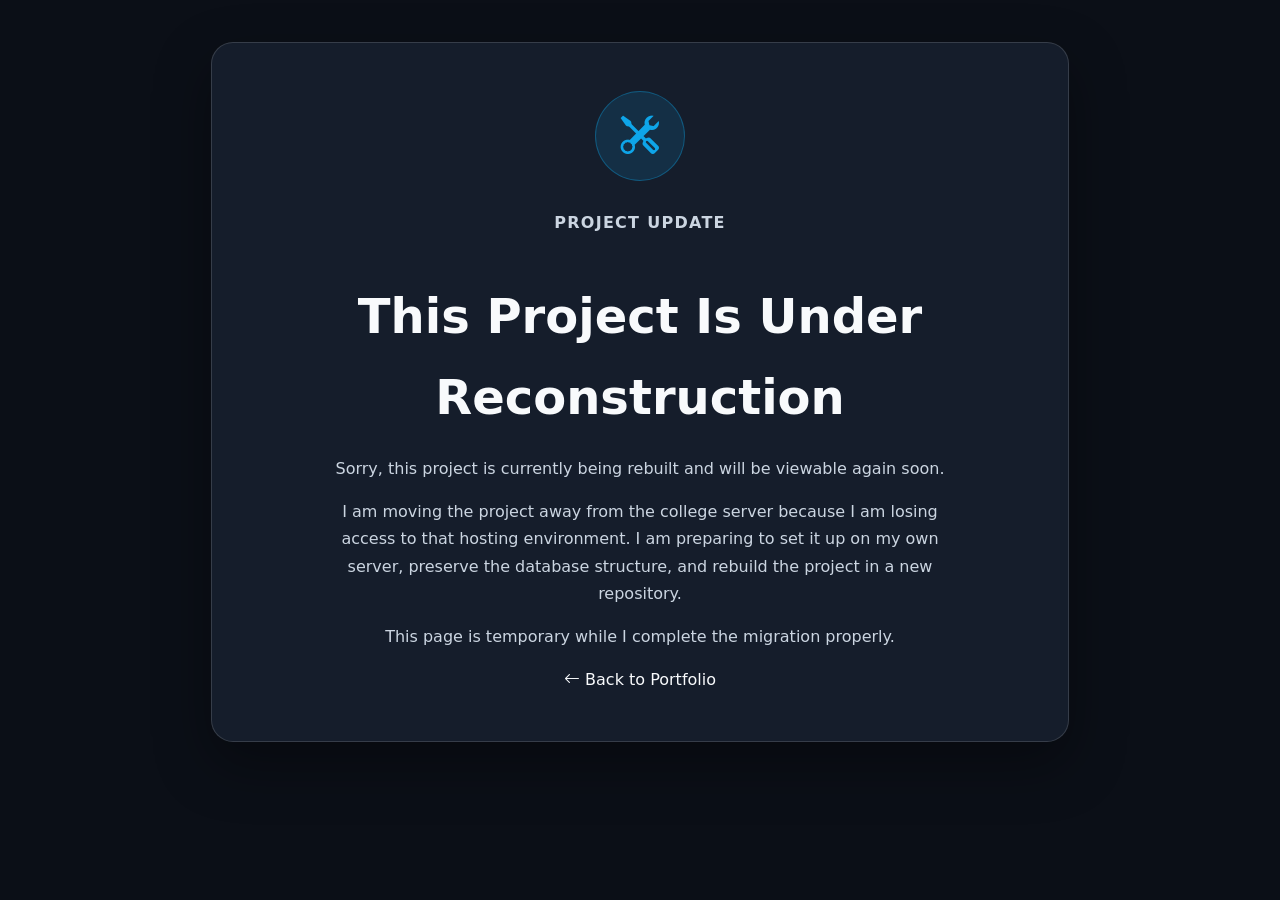
<file: reconstruction.html>
<!DOCTYPE html>
<html lang="en">
<head>
  <meta charset="UTF-8">
  <meta name="viewport" content="width=device-width, initial-scale=1.0">

  <title>Project Under Reconstruction | W. Tysen Jurreit</title>

  <link rel="stylesheet" href="assets/css/style.css">
  <link rel="stylesheet" href="https://cdn.jsdelivr.net/npm/bootstrap-icons@1.11.3/font/bootstrap-icons.min.css">
</head>

<body>
  <main class="notice-page">
    <section class="notice-card" aria-labelledby="notice-title">
      <div class="notice-icon" aria-hidden="true">
        <i class="bi bi-tools"></i>
      </div>

      <header>
        <p class="eyebrow">Project Update</p>
        <h1 id="notice-title">This Project Is Under Reconstruction</h1>
      </header>

      <p>
        Sorry, this project is currently being rebuilt and will be viewable again soon.
      </p>

      <p>
        I am moving the project away from the college server because I am losing access to that hosting environment. I am preparing to set it up on my own server, preserve the database structure, and rebuild the project in a new repository.
      </p>

      <p>
        This page is temporary while I complete the migration properly.
      </p>

      <a href="index.html#projects" class="btn btn-primary btn-lg">
        <i class="bi bi-arrow-left"></i>
        Back to Portfolio
      </a>
    </section>
  </main>
</body>
</html>
</file>
<file: assets/css/style.css>
:root {
    --bg: #0b0f17;
    --bg-alt: #111827;
    --surface: rgba(255, 255, 255, 0.07);
    --surface-solid: #151d2b;
    --text: #f8fafc;
    --muted: #cbd5e1;
    --primary: #0ea5e9;
    --primary-dark: #0284c7;
    --border: rgba(255, 255, 255, 0.14);
    --shadow: 0 22px 55px rgba(0, 0, 0, 0.35);
    --radius: 22px;
  }
  
  body.light-mode {
    --bg: #f8fafc;
    --bg-alt: #eef2f7;
    --surface: rgba(15, 23, 42, 0.06);
    --surface-solid: #ffffff;
    --text: #0f172a;
    --muted: #475569;
    --border: rgba(15, 23, 42, 0.14);
    --shadow: 0 22px 55px rgba(15, 23, 42, 0.12);
  }
  
  html {
    scroll-behavior: smooth;
  }
  
  body {
    margin: 0;
    background: var(--bg);
    color: var(--text);
    font-family: system-ui, -apple-system, BlinkMacSystemFont, "Segoe UI", sans-serif;
    line-height: 1.7;
  }
  
  img {
    max-width: 100%;
    display: block;
  }
  
  a {
    color: inherit;
    text-decoration: none;
  }
  
  .site-nav {
    background: rgba(6, 10, 18, 0.82);
    backdrop-filter: blur(18px);
    border-bottom: 1px solid var(--border);
  }
  
  .navbar-brand {
    font-weight: 800;
    color: white;
  }
  
  .navbar-brand span {
    color: var(--primary);
  }
  
  .nav-link {
    color: rgba(255, 255, 255, 0.82);
    font-weight: 600;
  }
  
  .nav-link:hover,
  .nav-link:focus {
    color: var(--primary);
  }
  
  .navbar-nav-list {
    justify-content: flex-end;
  }
  
  .hero {
  min-height: 100vh;
  position: relative;
  display: grid;
  align-items: center;
  overflow: hidden;
  background:
    radial-gradient(circle at 70% 45%, rgba(14, 165, 233, 0.22), transparent 28%),
    radial-gradient(circle at 15% 75%, rgba(37, 99, 235, 0.24), transparent 32%),
    linear-gradient(135deg, #020617 0%, #07111f 48%, #020617 100%);
}

.hero::after {
  content: "";
  position: absolute;
  inset: auto 0 0;
  height: 45%;
  background-image:
    radial-gradient(circle, rgba(14, 165, 233, 0.65) 1px, transparent 1px);
  background-size: 22px 22px;
  opacity: 0.32;
  mask-image: linear-gradient(to top, black, transparent);
  animation: waveDrift 18s linear infinite;
}

.hero-content {
  position: relative;
  z-index: 2;
  display: grid;
  grid-template-columns: 1fr 0.9fr;
  gap: 4rem;
  align-items: center;
  padding-top: 120px;
}

.hero-copy {
  max-width: 760px;
}

.tech-orb {
  position: relative;
  width: min(420px, 80vw);
  aspect-ratio: 1;
  justify-self: center;
  display: grid;
  place-items: center;
}

.orb-ring {
  position: absolute;
  border-radius: 50%;
  border: 1px solid rgba(14, 165, 233, 0.45);
  box-shadow: 0 0 28px rgba(14, 165, 233, 0.2);
}

.orb-ring-one {
  width: 100%;
  height: 100%;
  border-top-color: #38bdf8;
  animation: rotateOrb 28s linear infinite;
}

.orb-ring-two {
  width: 76%;
  height: 76%;
  border-right-color: #0ea5e9;
  animation: rotateOrbReverse 22s linear infinite;
}

.orb-ring-three {
  width: 52%;
  height: 52%;
  border-bottom-color: #60a5fa;
  animation: rotateOrb 18s linear infinite;
}

.orb-core {
  width: 150px;
  height: 150px;
  display: grid;
  place-items: center;
  border-radius: 50%;
  background: rgba(2, 6, 23, 0.82);
  border: 1px solid rgba(56, 189, 248, 0.5);
  color: #7dd3fc;
  font-size: 3rem;
  letter-spacing: -0.1em;
  box-shadow:
    0 0 40px rgba(14, 165, 233, 0.35),
    inset 0 0 30px rgba(14, 165, 233, 0.12);
}

.orb-dot {
  position: absolute;
  width: 12px;
  height: 12px;
  border-radius: 50%;
  background: #38bdf8;
  box-shadow: 0 0 20px #38bdf8;
}

.dot-one { top: 8%; left: 48%; }
.dot-two { right: 9%; top: 38%; }
.dot-three { bottom: 15%; left: 24%; }
.dot-four { left: 12%; top: 55%; }

.scroll-cue {
  position: absolute;
  z-index: 3;
  left: 50%;
  bottom: 28px;
  transform: translateX(-50%);
  display: grid;
  gap: 0.4rem;
  justify-items: center;
  color: rgba(255,255,255,0.7);
  text-transform: uppercase;
  letter-spacing: 0.18em;
  font-size: 0.75rem;
}

.scroll-cue i {
  color: #38bdf8;
  animation: bounceDown 1.8s ease-in-out infinite;
}

@keyframes rotateOrb {
  to {
    transform: rotate(360deg);
  }
}

@keyframes rotateOrbReverse {
  to {
    transform: rotate(-360deg);
  }
}

@keyframes waveDrift {
  from {
    background-position: 0 0;
  }

  to {
    background-position: 220px 0;
  }
}

@keyframes bounceDown {
  0%, 100% {
    transform: translateY(0);
  }

  50% {
    transform: translateY(8px);
  }
}

@media (max-width: 992px) {
  .hero-content {
    grid-template-columns: 1fr;
    gap: 3rem;
    text-align: left;
  }

  .tech-orb {
    width: min(320px, 80vw);
  }
}

@media (max-width: 576px) {
  .tech-orb {
    width: 260px;
  }

  .orb-core {
    width: 110px;
    height: 110px;
    font-size: 2.3rem;
  }
}
  
  .eyebrow {
    color: var(--primary);
    font-weight: 800;
    letter-spacing: 0.08em;
    text-transform: uppercase;
  }
  
  .hero h1 {
    max-width: 900px;
    font-size: clamp(3rem, 8vw, 6rem);
    font-weight: 900;
    line-height: 1;
  }
  
  .hero-subtitle {
    margin-top: 1rem;
    font-size: clamp(1.5rem, 4vw, 2.4rem);
    color: var(--muted);
  }
  
  #typedText {
    color: var(--primary);
    font-weight: 800;
  }
  
  .hero-description {
    max-width: 760px;
    margin-top: 1.5rem;
    font-size: 1.15rem;
    color: var(--muted);
  }
  
  .hero-actions {
    display: flex;
    flex-wrap: wrap;
    gap: 0.85rem;
    margin-top: 2rem;
  }
  
  .social-links {
    display: flex;
    gap: 0.75rem;
    margin-top: 2rem;
    font-style: normal;
  }
  
  .social-links a {
    width: 46px;
    height: 46px;
    display: grid;
    place-items: center;
    border-radius: 50%;
    background: var(--surface);
    border: 1px solid var(--border);
    transition: 0.25s ease;
  }
  
  .social-links a:hover {
    background: var(--primary);
    transform: translateY(-4px);
  }
  
  .page-section {
    padding: 100px 0;
  }
  
  .alt-section {
    background: var(--bg-alt);
  }
  
  .section-header {
    margin-bottom: 3rem;
  }
  
  .section-header p {
    color: var(--primary);
    text-transform: uppercase;
    font-weight: 800;
    letter-spacing: 0.12em;
    margin-bottom: 0.5rem;
  }
  
  .section-header h2 {
    font-size: clamp(2rem, 4vw, 3rem);
    font-weight: 850;
  }
  
  .about-layout,
  .contact-layout {
    display: grid;
    grid-template-columns: 0.8fr 1.2fr;
    gap: 2rem;
    align-items: start;
  }
  
  .profile-card,
  .value-card,
  .skill-card,
  .project-card,
  .resume-card,
  .contact-card,
  .contact-form {
    background: var(--surface);
    border: 1px solid var(--border);
    border-radius: var(--radius);
    box-shadow: var(--shadow);
  }
  
  .profile-card {
    padding: 2rem;
    text-align: center;
  }
  
  .profile-photo {
    position: relative;
    z-index: 1;

    width: 190px;
    height: 190px;
    margin: 0 auto 1.5rem; 

    border-radius: 50%;
    object-fit: cover;

    border: 4px solid rgba(14, 165, 233, 0.45);

       box-shadow:
          0 0 10px rgba(29,161,255,.45),
          0 0 25px rgba(29,161,255,.35),
          0 0 45px rgba(29,161,255,.20);

    transition:all .35s ease;
  }

  /* .profile-photo-wrapper{

    position:relative;

    width:190px;
    height:190px;

    margin:0 auto 1.5rem;

}

.profile-photo-wrapper::before{

    content:"";

    position:absolute;

    inset:-8px;

    border-radius:50%;

    background:
        conic-gradient(
            transparent 0deg,
            transparent 300deg,
            #19b5ff 330deg,
            #8fdcff 345deg,
            white 355deg,
            transparent 360deg
        );

    filter:blur(8px);

    animation:profileOrbit 4s linear infinite;

} */

.profile-photo-orbit {
  position: relative;
  width: 190px;
  height: 190px;
  margin: 0 auto 1.5rem;
  border-radius: 50%;
  display: grid;
  place-items: center;
}

.profile-photo {
  position: relative;
  z-index: 2;
  width: 190px;
  height: 190px;
  margin: 0;
  border-radius: 50%;
  object-fit: cover;
  border: 4px solid rgba(14, 165, 233, 0.45);
  box-shadow:
    0 0 12px rgba(14, 165, 233, 0.45),
    0 0 28px rgba(14, 165, 233, 0.25);
}

.profile-photo-orbit::before {
  content: "";
  position: absolute;
  inset: -13px;
  border-radius: 50%;
  border: 1px solid rgba(14, 165, 233, 0.35);
  box-shadow: 0 0 18px rgba(14, 165, 233, 0.25);
  z-index: 1;
}

.profile-photo-orbit::after {
  content: "";
  position: absolute;
  top: 50%;
  left: 50%;

  width: 11px;
  height: 11px;
  border-radius: 50%;

  background: #38bdf8;
  box-shadow:
    0 0 10px #38bdf8,
    0 0 22px #38bdf8,
    0 0 38px rgba(56, 189, 248, 0.7);

  animation: profileParticleOrbit 4.5s linear infinite;
  z-index: 3;
}

@keyframes profileParticleOrbit {
  from {
    transform: translate(-50%, -50%) rotate(0deg) translateX(108px);
  }

  to {
    transform: translate(-50%, -50%) rotate(360deg) translateX(108px);
  }
}

  .profile-photo:hover {
  transform: scale(1.03);
}

@keyframes profileOrbit{

    from{
        transform:rotate(0deg);
    }

    to{
        transform:rotate(360deg);
    }

}
  
  .profile-card figcaption strong {
    display: block;
    font-size: 1.5rem;
  }
  
  .profile-card figcaption span,
  .profile-card p {
    color: var(--muted);
  }
  
  .about-content > p {
    color: var(--muted);
    font-size: 1.1rem;
  }
  
  .value-grid {
    display: grid;
    grid-template-columns: repeat(2, 1fr);
    gap: 1.2rem;
    margin-top: 2rem;
  }
  
  .value-card,
  .skill-card {
    padding: 1.6rem;
  }
  
  .value-card i,
  .skill-card i {
    font-size: 2rem;
    color: var(--primary);
  }
  
  .value-card h3,
  .skill-card h3,
  .project-card h3 {
    margin-top: 1rem;
    font-size: 1.2rem;
    font-weight: 800;
  }
  
  .value-card p,
  .skill-card p,
  .project-card p,
  .resume-card p,
  .contact-card p {
    color: var(--muted);
  }
  
  .stats-section {
    display: grid;
    grid-template-columns: repeat(4, 1fr);
    gap: 1px;
    background: linear-gradient(135deg, var(--primary-dark), #0f172a);
    padding: 1px;
  }
  
  .stats-section article {
    text-align: center;
    padding: 3rem 1rem;
    background: rgba(255,255,255,0.07);
  }
  
  .stats-section strong {
    font-size: clamp(2rem, 5vw, 3.5rem);
    font-weight: 900;
  }
  
  .stats-section p {
    margin: 0;
    color: rgba(255,255,255,0.82);
  }
  
  .card-grid {
    display: grid;
    grid-template-columns: repeat(3, 1fr);
    gap: 1.4rem;
  }
  
  .skill-tags,
  .project-tags {
    display: flex;
    flex-wrap: wrap;
    gap: 0.5rem;
    margin-top: 1.2rem;
  }
  
  .skill-tags span,
  .project-tags span {
    padding: 0.35rem 0.75rem;
    border-radius: 999px;
    background: rgba(14, 165, 233, 0.12);
    border: 1px solid rgba(14, 165, 233, 0.28);
    font-size: 0.85rem;
  }
  
  .project-filters {
    display: flex;
    justify-content: center;
    flex-wrap: wrap;
    gap: 0.6rem;
    margin-bottom: 2rem;
  }
  
  .btn-filter {
    color: var(--text);
    border: 1px solid var(--border);
    border-radius: 999px;
  }
  
  .btn-filter.active,
  .btn-filter:hover {
    background: var(--primary);
    color: white;
  }
  
  .project-card {
    overflow: hidden;
    transition: 0.25s ease;
  }
  
  .project-card:hover,
  .skill-card:hover,
  .value-card:hover {
    transform: translateY(-7px);
    border-color: rgba(14, 165, 233, 0.5);
  }
  
  .project-card figure {
    margin: 0;
  }
  
  .project-image {
    width: 100%;
    height: 210px;
    object-fit: cover;
  }
  
  .project-placeholder {
    height: 210px;
    display: grid;
    place-items: center;
    background: linear-gradient(135deg, rgba(14,165,233,0.35), rgba(15,23,42,0.95));
    font-size: 4rem;
    color: white;
  }
  
  .project-card figcaption {
    position: absolute;
    left: -9999px;
  }
  
  .project-card header,
  .project-card > p,
  .project-card footer {
    padding-left: 1.5rem;
    padding-right: 1.5rem;
  }
  
  .project-card header {
    padding-top: 1.5rem;
  }
  
  .project-card footer {
    padding-bottom: 1.5rem;
  }
  
  .resume-card {
    padding: 2rem;
    display: flex;
    align-items: center;
    justify-content: space-between;
    gap: 1.5rem;
  }

  .resume-actions{
    display:flex;
    gap:1rem;
    flex-wrap:wrap;
    margin-top:1.5rem;
}
  
  .contact-card,
  .contact-form {
    padding: 2rem;
  }
  
  .contact-card {
    font-style: normal;
  }
  
  .contact-card a {
    display: flex;
    gap: 0.75rem;
    padding: 0.85rem 0;
    border-bottom: 1px solid var(--border);
  }
  
  .contact-card i {
    color: var(--primary);
  }
  
  .contact-form fieldset {
    border: 0;
    padding: 0;
    margin: 0;
  }
  
  .contact-form legend {
    font-size: 1.4rem;
    font-weight: 800;
    margin-bottom: 1rem;
  }
  
  .contact-form label {
    display: block;
    margin-top: 1rem;
    margin-bottom: 0.35rem;
    font-weight: 700;
  }
  
  .contact-form input,
  .contact-form textarea {
    width: 100%;
    background: var(--surface-solid);
    color: var(--text);
    border: 1px solid var(--border);
    border-radius: 12px;
    padding: 0.85rem 1rem;
  }
  
  .contact-form input:focus,
  .contact-form textarea:focus {
    outline: 3px solid rgba(14, 165, 233, 0.25);
    border-color: var(--primary);
  }
  
  .contact-form button {
    margin-top: 1.3rem;
  }
  
  .form-note {
    margin-top: 1rem;
    color: var(--muted);
  }
  
  .site-footer {
    display: flex;
    flex-wrap: wrap;
    justify-content: space-between;
    gap: 1rem;
    background: #020617;
    color: rgba(255,255,255,0.78);
    padding: 1.5rem max(1rem, calc((100vw - 1140px) / 2));
  }
  
  .site-footer p {
    margin: 0;
  }
  
  .project-dialog {
    width: min(850px, 92vw);
    border: 1px solid var(--border);
    border-radius: var(--radius);
    background: var(--surface-solid);
    color: var(--text);
    box-shadow: var(--shadow);
  }
  
  .project-dialog::backdrop {
    background: rgba(0,0,0,0.75);
  }
  
  .project-dialog article > header {
    display: flex;
    justify-content: space-between;
    align-items: center;
  }
  
  .project-dialog button {
    background: none;
    border: 0;
    color: var(--text);
    font-size: 2rem;
  }
  
  .dialog-links {
    display: flex;
    flex-wrap: wrap;
    gap: 0.75rem;
    margin-top: 1.5rem;
  }
  
  @media (max-width: 992px) {
    .about-layout,
    .contact-layout,
    .card-grid {
      grid-template-columns: 1fr;
    }
  
    .stats-section {
      grid-template-columns: repeat(2, 1fr);
    }
  
    .resume-card {
      flex-direction: column;
      align-items: flex-start;
    }
  }
  
  @media (max-width: 576px) {
    .page-section {
      padding: 75px 0;
    }
  
    .value-grid {
      grid-template-columns: 1fr;
    }
  
    .hero-actions .btn {
      width: 100%;
    }
  }

  .form-security {
  display: flex;
  align-items: flex-start;
  gap: 0.75rem;
  margin: 1rem 0 1.25rem;
  padding: 1rem;
  border: 1px solid rgba(255, 255, 255, 0.12);
  border-radius: 0.875rem;
  background: rgba(255, 255, 255, 0.05);
}

.form-security i {
  color: #4ade80;
  font-size: 1.35rem;
  line-height: 1.4;
}

.form-security p {
  margin: 0;
  color: #d6d6d6;
  font-size: 0.95rem;
  line-height: 1.5;
}

.form-security strong {
  color: #ffffff;
}

/* ==========================================================
   SUCCESS PAGE
========================================================== */

.success-page {
    min-height: 100vh;

    display: flex;
    justify-content: center;
    align-items: center;

    padding: 2rem;

    background: var(--clr-bg-primary);
}

.success-card {
    width: min(100%, 650px);

    text-align: center;

    padding: 3.5rem;

    background: var(--clr-bg-secondary);

    border: 1px solid rgba(255,255,255,.08);

    border-radius: 18px;

    box-shadow:
        0 20px 60px rgba(0,0,0,.35),
        inset 0 1px rgba(255,255,255,.05);
}

.success-icon {
    width: 90px;
    height: 90px;

    margin: 0 auto 2rem;

    display: flex;
    justify-content: center;
    align-items: center;

    border-radius: 50%;

    font-size: 2.8rem;
    font-weight: 700;

    color: white;

    background: linear-gradient(
        135deg,
        #22c55e,
        #16a34a
    );

    box-shadow:
        0 0 35px rgba(34,197,94,.35);
}

.success-card h1{
    margin-bottom:1rem;

    color:var(--clr-text-primary);

    font-size:clamp(2rem,4vw,2.8rem);
}

.success-card p{
    max-width:500px;

    margin:0 auto 2rem;

    color:var(--clr-text-secondary);

    line-height:1.8;

    font-size:1.05rem;
}

.success-card .btn {
    display: inline-flex;
    align-items: center;
    justify-content: center;
    gap: .75rem;

    margin-top: 1rem;
    padding: 1rem 2.25rem;

    background: linear-gradient(
        135deg,
        #0ea5e9,
        #0284c7
    );

    color: #fff;
    font-weight: 700;
    font-size: 1rem;
    text-decoration: none;

    border-radius: 12px;
    border: none;

    transition: all .25s ease;

    box-shadow:
        0 10px 25px rgba(14,165,233,.35);
}

.success-card .btn:hover{
    transform: translateY(-3px);

    background: linear-gradient(
        135deg,
        #38bdf8,
        #0ea5e9
    );

    box-shadow:
        0 10px 20px rgba(14,165,233,.45);

    color:#fff;
}

.success-card .btn i{
    font-size:1.1rem;
}

/* ==========================================================
   PROJECT NOTICE PAGE
========================================================== */

.notice-page {
  min-height: 80vh;
  display: grid;
  place-items: center;
  padding: 2rem;
  background: var(--bg);
}

.notice-card {
  width: min(100%, 760px);
  padding: 3rem;
  text-align: center;
  background: var(--surface-solid);
  border: 1px solid var(--border);
  border-radius: var(--radius);
  box-shadow: var(--shadow);
}

.notice-icon {
  width: 88px;
  height: 88px;
  display: grid;
  place-items: center;
  margin: 0 auto 1.75rem;
  border-radius: 50%;
  background: rgba(14, 165, 233, 0.14);
  border: 1px solid rgba(14, 165, 233, 0.35);
  color: var(--primary);
  font-size: 2.4rem;
}

.notice-card h1 {
  margin-bottom: 1rem;
  font-size: clamp(2rem, 5vw, 3rem);
  color: var(--text);
}

.notice-card p {
  max-width: 620px;
  margin: 0 auto 1rem;
  color: var(--muted);
}

.notice-card .btn {
  margin-top: 1.25rem;
}


/* Sentinel Chat Bot */

.sentinel-chat {
  position: fixed;
  right: 2rem;
  bottom: 2rem;
  z-index: 9999;
}

.sentinel-toggle {
  position: relative;
  width: 5rem;
  height: 5rem;
  border: 1px solid var(--border);
  border-radius: 50%;
  background: linear-gradient(200deg, var(--primary), #0284c7);
  color: white;
  font-size: 1.7rem;
  cursor: pointer;
  overflow: visible;

  box-shadow:
    0 0 18px rgba(14,165,233,.35);

  animation:
    heartbeat 2s infinite,
    glowPulse 2s infinite;
}

.sentinel-toggle::after {
  content: "";

  position: absolute;
  inset: 0;

  border-radius: 50%;
  border: 4px solid rgba(14,165,233,.55);

  animation: ripple 4s infinite;

  pointer-events: none;
}

.sentinel-robot {
  position: relative;
  z-index: 2;
  display: inline-block;
  animation: floatBot 4s ease-in-out infinite;
}

@keyframes heartbeat {

  0% {
    transform: scale(1);
  }

  6% {
    transform: scale(1.12);
  }

  12% {
    transform: scale(.96);
  }

  18% {
    transform: scale(1.10);
  }

  24% {
    transform: scale(1);
  }

  100% {
    transform: scale(1);
  }

}

@keyframes glowPulse {

  0% {
    box-shadow:
      0 0 14px rgba(14,165,233,.25);
  }

  15% {
    box-shadow:
      0 0 35px rgba(14,165,233,.75),
      0 0 70px rgba(14,165,233,.35);
  }

  20% {
    box-shadow:
      0 0 14px rgba(14,165,233,.25);
  }

  80% {
    box-shadow:
      0 0 14px rgba(14,165,233,.25);
  }

}

@keyframes ripple {

  0% {
    transform: scale(1);
    opacity: .65;
  }

  35% {
    transform: scale(3);
    opacity: 0;
  }

  100% {
    transform: scale3d(3, 3, 3);
    opacity: 0;
  }

}

@keyframes floatBot{

    0%{
        transform:translateY(0px);
    }

    50%{
        transform:translateY(-3px);
    }

    100%{
        transform:translateY(0px);
    }

}

.sentinel-panel {
  position: absolute;
  right: 0;
  bottom: 6rem;

  width: min(88vw, 340px);
  max-height: 500px;

  overflow: hidden;

  border: 1px solid var(--border);
  border-radius: var(--radius);
  background: var(--surface-solid);
  box-shadow: var(--shadow);

  display: flex;
  flex-direction: column;
}

.sentinel-header{
    display:flex;
    justify-content:space-between;
    align-items:center;

    padding:.75rem 1rem;
    border-bottom:1px solid var(--border);
}

.sentinel-header strong {
  display: block;
  color: var(--text);
}

.sentinel-header span {
  color: var(--muted);
  font-size: 0.85rem;
}

.sentinel-close{
    width:42px;
    height:42px;
    border-radius:50%;
    background:#dc2626;
    color:#fff;
    border:none;

    display:flex;
    align-items:center;
    justify-content:center;

    transition:.25s;
}

.sentinel-close i{
    font-size:2rem;
    font-weight:900;
    color:black;
    filter:drop-shadow(0 0 8px rgba(239,68,68,.6));
    transition:.25s ease;
}


.sentinel-close:hover i{
    color:white;
    transform:scale(1.15);
    filter:drop-shadow(0 0 14px rgba(239,68,68,.9));
}

.sentinel-body{
    padding:1rem;
    overflow-y:auto;
    flex:1;
}

.sentinel-body p{
    margin:0 0 .9rem;
    line-height:1.5;
    font-size:.95rem;
}

.sentinel-actions{
    display:grid;
    gap:.45rem;
}

.sentinel-actions .btn{
    margin:0;
    padding:.65rem;
}

.sentinel-actions a {
  padding: 0.75rem 1rem;
  border: 1px solid var(--border);
  border-radius: 0.75rem;
  color: var(--text);
  text-decoration: none;
  background: rgba(255,255,255,0.04);
}

.sentinel-actions a:hover {
  border-color: var(--primary);
  color: #fff;
}



/* Credential Page*/

.credentials-page {
  min-height: 100vh;
  padding: 7rem 0 5rem;
  background: var(--bg);
}

.credentials-hero {
  margin-bottom: 3rem;
}

.credentials-hero h1 {
  font-size: clamp(2.5rem, 6vw, 4.5rem);
  font-weight: 900;
}

.credentials-intro {
  max-width: 720px;
  color: var(--muted);
  font-size: 1.1rem;
}

.credentials-grid {
  display: grid;
  grid-template-columns: repeat(2, 1fr);
  gap: 1.5rem;
}

.credential-card {
  overflow: hidden;
  background: var(--surface);
  border: 1px solid var(--border);
  border-radius: var(--radius);
  box-shadow: var(--shadow);
}

.credential-card img {
  width: 100%;
  height: 260px;
  object-fit: cover;
}

.credential-content {
  padding: 1.5rem;
}

.credential-type {
  color: var(--primary);
  text-transform: uppercase;
  font-weight: 800;
  letter-spacing: 0.1em;
  font-size: 0.8rem;
}

.credential-content h2 {
  font-size: 1.3rem;
  font-weight: 800;
}

.credential-content p {
  color: var(--muted);
}

@media (max-width: 768px) {
  .credentials-grid {
    grid-template-columns: 1fr;
  }

  .credential-card img {
    height: 220px;
  }
}

.featured-credential{
    border:2px solid var(--primary);
    box-shadow:0 0 30px rgba(0,140,255,.15);
}

.featured-credential .credential-type{
    color:#58b7ff;
    font-weight:700;
    letter-spacing:.08em;
    text-transform:uppercase;
}

.featured-credential h2{
    color:#fff;
}

.credential-preview {
  width: 100%;
  padding: 0;
  border: 0;
  background: transparent;
  cursor: zoom-in;
}

.credential-preview img {
  transition: transform .25s ease, opacity .25s ease;
}

.credential-preview:hover img {
  transform: scale(1.03);
  opacity: .9;
}

.credential-modal .modal-content {
  background: var(--surface-solid);
  color: var(--text);
  border: 1px solid var(--border);
  border-radius: var(--radius);
  box-shadow: var(--shadow);
}

.credential-modal .modal-header {
  border-bottom: 1px solid var(--border);
}

.credential-modal .modal-body {
  padding: 1rem;
  background: #020617;
}

.credential-modal-image {
  width: 100%;
  height: auto;
  border-radius: 12px;
}

/* PORTFOLIO VIEW COUNTER */

.hero-stats {
  margin-top: 2rem;
}

.visitor-counter{
    display:inline-flex;
    align-items:center;
    gap:.75rem;

    padding:.85rem 1.2rem;

    border:1px solid var(--border);
    border-radius:14px;

    background:rgba(255,255,255,.04);
    backdrop-filter:blur(12px);
}

.visitor-counter i{
    color:var(--primary);
    font-size:1.4rem;
}

.visitor-counter-label{
    margin:0;
    color:var(--muted);
    font-size:.9rem;
    font-weight:500;
}

.visitor-counter-value{
    color:var(--text);
    font-size:1.2rem;
    font-weight:800;
    min-width:2ch;
}

.loading-counter {
  animation:
    counterPulse 1.4s ease-in-out infinite,
    counterGlow 1.8s ease infinite;
}

@keyframes counterPulse {
  0% {
    opacity: .45;
    transform: scale(.97);
  }

  50% {
    opacity: 1;
    transform: scale(1.06);
  }

  100% {
    opacity: .45;
    transform: scale(.97);
  }
}

@keyframes counterGlow {
  0% {
    text-shadow: 0 0 0 #1da1ff;
  }

  50% {
    text-shadow:
      0 0 10px #1da1ff,
      0 0 20px #1da1ff,
      0 0 30px #1da1ff;
  }

  100% {
    text-shadow: 0 0 0 #1da1ff;
  }
}
</file>
